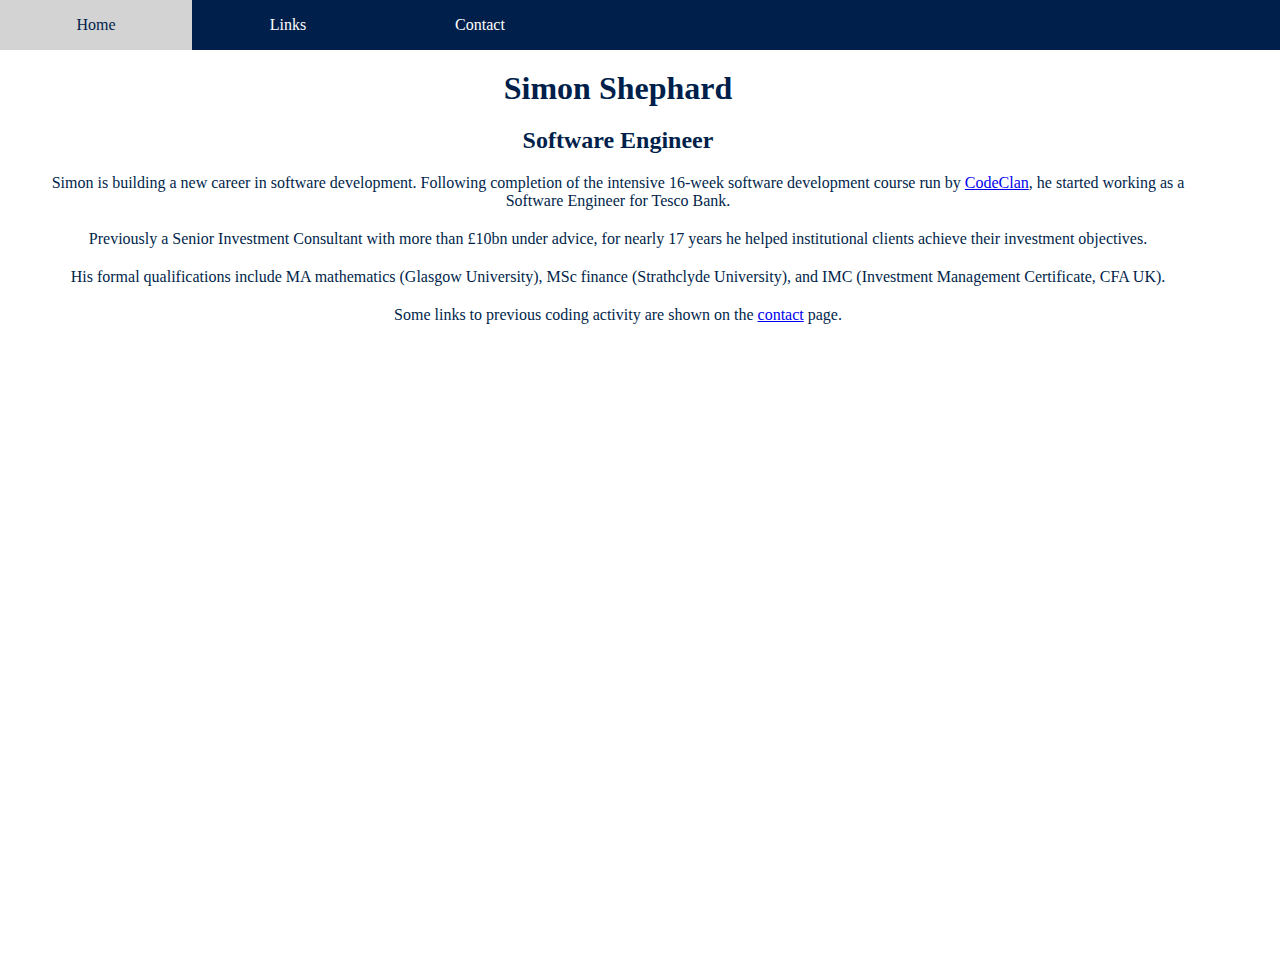
<file: index.html>
<!DOCTYPE html>
<html lang="en" >

<head>

  <meta charset="UTF-8">
  <title>SimonShephard.com</title>

</head>
 
<body>

  <nav id="navbar">
    <div class="nav-box"><a class="nav-link" href="index.html#home">Home</a></div>
    <div class="nav-box"><a class="nav-link" href="links.html#home">Links</a></div>
    <div class="nav-box"><a class="nav-link" href="contact.html#contact">Contact</a></div>
  </nav>

  <section class="main" id="home">
    <h1 id="title">Simon Shephard</h1>
    <h2>Software Engineer</h2>
    <p>Simon is building a new career in software development. Following completion of the intensive 16-week software development course run by <a href="https://codeclan.com/" target="_blank">CodeClan</a>, he started working as a Software Engineer for Tesco Bank.</p>
    <p>Previously a Senior Investment Consultant with more than £10bn under advice, for nearly 17 years he helped institutional clients achieve their investment objectives.</p>
    <p>His formal qualifications include MA mathematics (Glasgow University), MSc finance (Strathclyde University), and IMC (Investment Management Certificate, CFA UK).</p>
    <p>Some links to previous coding activity are shown on the <a href="contact.html#contact">contact</a> page.</p>

  </section>

  <link rel="stylesheet" href="css/style.css">
</body>

</html>
</file>
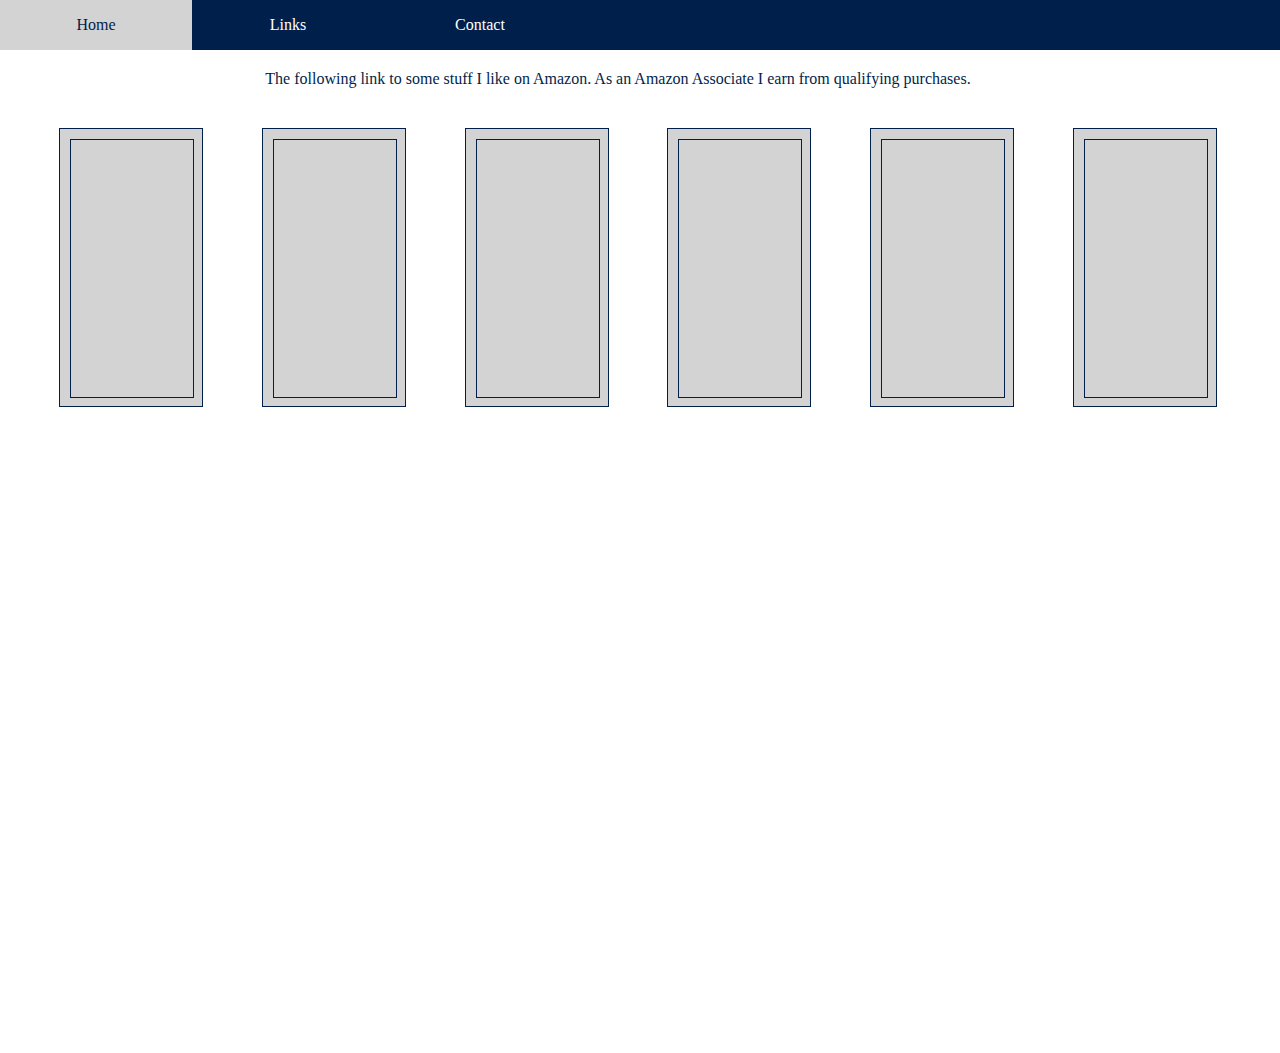
<file: links.html>
<!DOCTYPE html>
<html lang="en" >

<head>

  <meta charset="UTF-8">
  <title>SimonShephard.com</title>

</head>

<body>

  <nav id="navbar">
    <div class="nav-box"><a class="nav-link" href="index.html#home">Home</a></div>
    <div class="nav-box"><a class="nav-link" href="links.html#home">Links</a></div>
    <div class="nav-box"><a class="nav-link" href="contact.html#contact">Contact</a></div>
  </nav>

  <section class="main" id="home">
    <p>The following link to some stuff I like on Amazon.  As an Amazon Associate I earn from qualifying purchases.</p>
    <div class="link-container">
      <div class="link-box">
        <div class="link-link">
          <iframe style="width:120px;height:240px;" marginwidth="0" marginheight="0" scrolling="no" frameborder="0" src="//ws-eu.amazon-adsystem.com/widgets/q?ServiceVersion=20070822&OneJS=1&Operation=GetAdHtml&MarketPlace=GB&source=ac&ref=tf_til&ad_type=product_link&tracking_id=simonshephard-21&marketplace=amazon&region=GB&placement=1788280423&asins=1788280423&linkId=dc4a5879c2273460834cebc42b4c9af9&show_border=false&link_opens_in_new_window=false&price_color=333333&title_color=0066c0&bg_color=ffffff">
          </iframe>
        </div>
      </div>
      <div class="link-box">
        <div class="link-link">
          <iframe style="width:120px;height:240px;" marginwidth="0" marginheight="0" scrolling="no" frameborder="0" src="//ws-eu.amazon-adsystem.com/widgets/q?ServiceVersion=20070822&OneJS=1&Operation=GetAdHtml&MarketPlace=GB&source=ac&ref=tf_til&ad_type=product_link&tracking_id=simonshephard-21&marketplace=amazon&region=GB&placement=1788280458&asins=1788280458&linkId=4c199d9725abffd20476c4b1ada4d703&show_border=false&link_opens_in_new_window=false&price_color=333333&title_color=0066c0&bg_color=ffffff">
          </iframe>
        </div>
      </div>
      <div class="link-box">
        <div class="link-link">
          <iframe style="width:120px;height:240px;" marginwidth="0" marginheight="0" scrolling="no" frameborder="0" src="//ws-eu.amazon-adsystem.com/widgets/q?ServiceVersion=20070822&OneJS=1&Operation=GetAdHtml&MarketPlace=GB&source=ac&ref=tf_til&ad_type=product_link&tracking_id=simonshephard-21&marketplace=amazon&region=GB&placement=1784044113&asins=1784044113&linkId=bd4416d28af57eb514638a90652f6e3b&show_border=false&link_opens_in_new_window=false&price_color=333333&title_color=0066c0&bg_color=ffffff">
          </iframe>
        </div>
      </div>
      <div class="link-box">
        <div class="link-link">
          <iframe style="width:120px;height:240px;" marginwidth="0" marginheight="0" scrolling="no" frameborder="0" src="//ws-eu.amazon-adsystem.com/widgets/q?ServiceVersion=20070822&OneJS=1&Operation=GetAdHtml&MarketPlace=GB&source=ac&ref=tf_til&ad_type=product_link&tracking_id=simonshephard-21&marketplace=amazon&region=GB&placement=1788280415&asins=1788280415&linkId=200f737e915f963b2fa9cf329b21c16a&show_border=false&link_opens_in_new_window=false&price_color=333333&title_color=0066c0&bg_color=ffffff">
          </iframe>
        </div>
      </div>
      <div class="link-box">
        <div class="link-link">
          <iframe style="width:120px;height:240px;" marginwidth="0" marginheight="0" scrolling="no" frameborder="0" src="//ws-eu.amazon-adsystem.com/widgets/q?ServiceVersion=20070822&OneJS=1&Operation=GetAdHtml&MarketPlace=GB&source=ac&ref=tf_til&ad_type=product_link&tracking_id=simonshephard-21&marketplace=amazon&region=GB&placement=1788280385&asins=1788280385&linkId=59129c15a82d2066ee18e2a0f1cdcd60&show_border=false&link_opens_in_new_window=false&price_color=333333&title_color=0066c0&bg_color=ffffff">
          </iframe>
        </div>
      </div>
      <div class="link-box">
        <div class="link-link">
          <iframe style="width:120px;height:240px;" marginwidth="0" marginheight="0" scrolling="no" frameborder="0" src="//ws-eu.amazon-adsystem.com/widgets/q?ServiceVersion=20070822&OneJS=1&Operation=GetAdHtml&MarketPlace=GB&source=ac&ref=tf_til&ad_type=product_link&tracking_id=simonshephard-21&marketplace=amazon&region=GB&placement=178828044X&asins=178828044X&linkId=e3740a4baa575583ad731bb8ae3d4efc&show_border=false&link_opens_in_new_window=false&price_color=333333&title_color=0066c0&bg_color=ffffff">
          </iframe>
        </div>
      </div>
    </div>
</section>

  <link rel="stylesheet" href="css/style.css">
</body>

</html>
</file>
<file: css/style.css>
:root {
  --color1: white; /*white*/
  --color2: #011f4b; /*deep blue*/
  --color3: #03396c; /*dark blue*/
  --color4: #005b96; /*mid blue*/
  --color5: lightgrey; /#6497b1 *lighter blue*/
  --color6: white; /#b3cde0 *lightest blue*/
  --color7: darkgrey;
  --color8: red;
}

* {
  margin: 0;
  border: 0;
  padding: 0;
}

body {
  font-family: "Georgia", serif;
  color: var(--color7);
  background: var(--color6);
}

#navbar {
  position: fixed;
  top: 0;
  z-index: 1;
  height: 50px;
  width: 100%;
  display: flex;
  flex-direction: row;
  justify-content: flex-start;
  align-items: center;
  background: var(--color2);
  color: var(--color1);
}

.nav-box {
  height: 50px;
  width: 15%;
  min-width: 100px;
}

.nav-link {
  display: block;
  height: 100%;
  width: 100%;
  text-align: center;
  vertical-align: middle;
  line-height: 50px;
  color: inherit;
  text-decoration: inherit;
}
.nav-link:hover {
  background: var(--color5);
  color: var(--color2);
}

.main {
  position: relative;
  top: 50px;
  margin: 10px;
}

#home, #contact {
  margin-top: -50px;
  padding-top: 50px;
  height: 95vh;
  width: 95vw;
  text-align: center;
}

h1, h2, p {
  margin: 20px;
  text-align: center;
  color: var(--color2);
}

span {
  color: dimgrey;
  /* for some reason the span does not accept variable colors? */
}

.contact-container, .link-container {
  /* border: 1px solid var(--color8); */
  height: 100%;
  width: 100%;
  display: flex;
  flex-direction: row;
  flex-wrap: wrap;
  justify-content: space-around; /*flex-start;*/
  align-items: flex-start;
  align-content: flex-start;
  padding: 20px;
}

.contact-box {
  margin: 10px;
  border: 1px solid var(--color2);
  padding: 10px;
  height: 30%;
  width: auto;
  min-width: 300px;
  min-height: 200px;
  background: var(--color5);
  color: var(--color2);
}

.contact-link{
  padding: 5px;
  display: block;
  height: 100%;
  width: 100%;
  text-align: center;
  vertical-align: middle;
  background: inherit;
  color: inherit;
  text-decoration: inherit;
}

.link-box {
  margin: 0px;
  border: 1px solid var(--color2);
  padding: 10px;
  height: 30%;
  width: auto;
  min-width: 122px; /* 20+10+5+120+5+10+20 */
  min-height: 242px;
  background: var(--color5);
  color: var(--color2);
}

.link-link{
  margin: 0px;
  border: 1px solid var(--color2);
  padding: 0px;
  display: block;
  height: 100%;
  width: 100%;
  text-align: center;
  vertical-align: middle;
  background: inherit;
  color: inherit;
  text-decoration: inherit;
}
</file>
